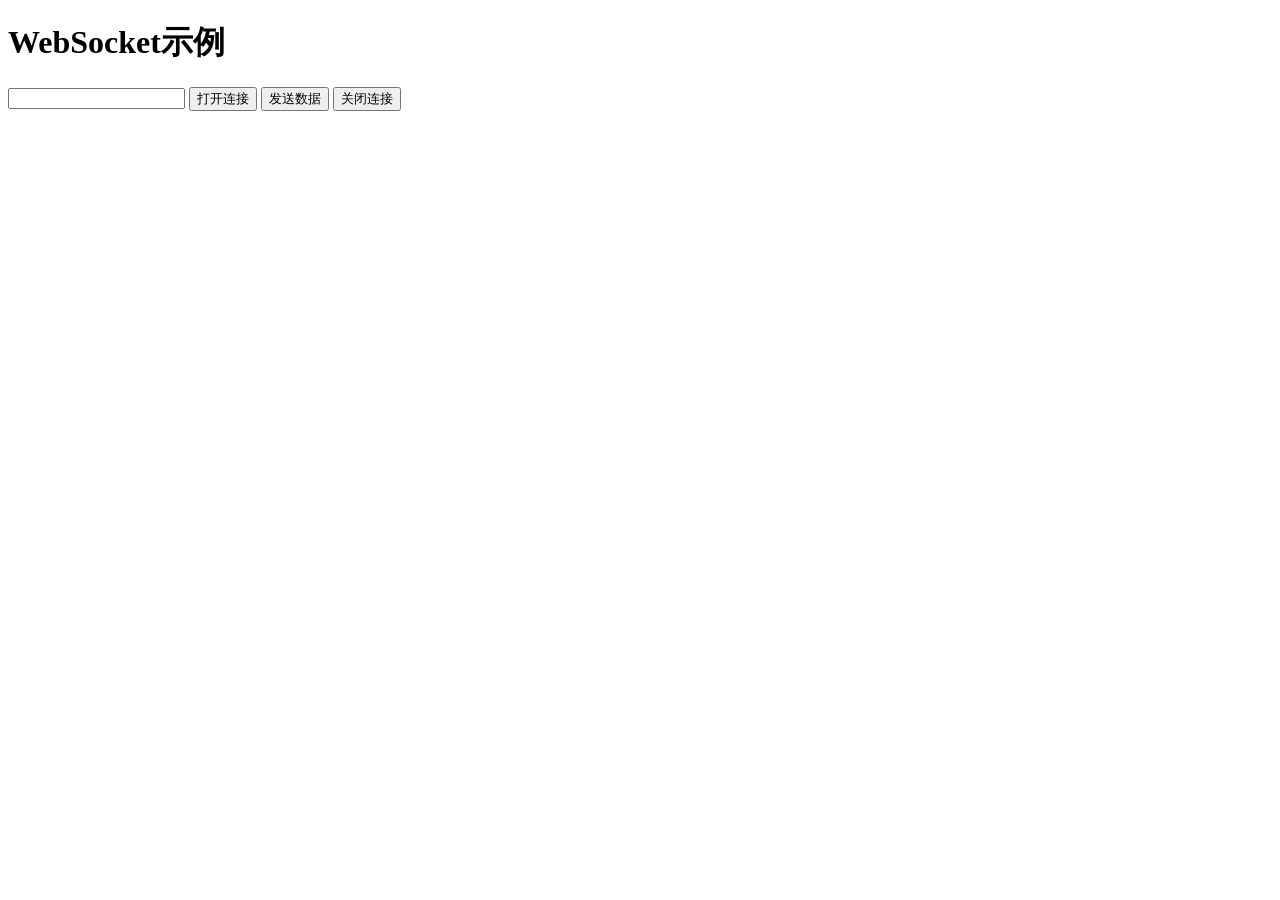
<file: WebSocket_start/client.html>
<!DOCTYPE html>  
<html>  
<head>  
<title>HTML5</title>  
<meta charset="utf-8" />  
<script src='jquery.js'></script> 
<script>  
$(document).ready(function() {      
    var socket;  
    var readyState = ["connecting", "connected", "closing", "closed"];  
    /* 打开连接事件 */  
    $("#btn1").click(function() {  
        try {  
             /* 连接 */  
             socket = new WebSocket("ws://127.0.0.1:8000");  
               
             /* 绑定事件 */  
             socket.onopen = function() {  
                 $("#msg").html("连接成功...");  
             };  
               
            socket.onmessage = function(e) {  
                 $("#msg").html($("#msg").html() + "<br />" + e.data);  
             };  
               
             socket.onclose = function() {  
                 $("#msg").html($("#msg").html() + "<br />关闭连接...");  
             };  
        } catch(exception) {  
            $("#msg").html($("#msg").html() + "<br />有错误发生");  
        }  
    });  
      
    /* 发送数据事件 */  
    $("#btn2").click(function() {  
        /* 检查文本框是否为空 */  
        if($("#data").val() == "") {  
            alert("请输入数据！");  
            return;  
        }  
          
        try {  
            socket.send($("#data").val());  
            $("#msg").html($("#msg").html() + "<br />发送数据：" + $("#data").val());  
        } catch (exception) {  
            $("#msg").html($("#msg").html() + "<br />发送数据出错");  
        }  
          
        /* 清空文本框 */  
        $("#data").val("");  
    });  
      
    /* 断开连接 */  
    $("#btn3").click(function() {  
        socket.close();  
    });  
});  
</script>  
</head>  
  
<body>  
<h1>WebSocket示例</h1>  
<input type="text" id="data" />  
<button id="btn1">打开连接</button>  
<button id="btn2">发送数据</button>  
<button id="btn3">关闭连接</button>  
<p id="msg"></p>  
</body>  
</html>
</file>
